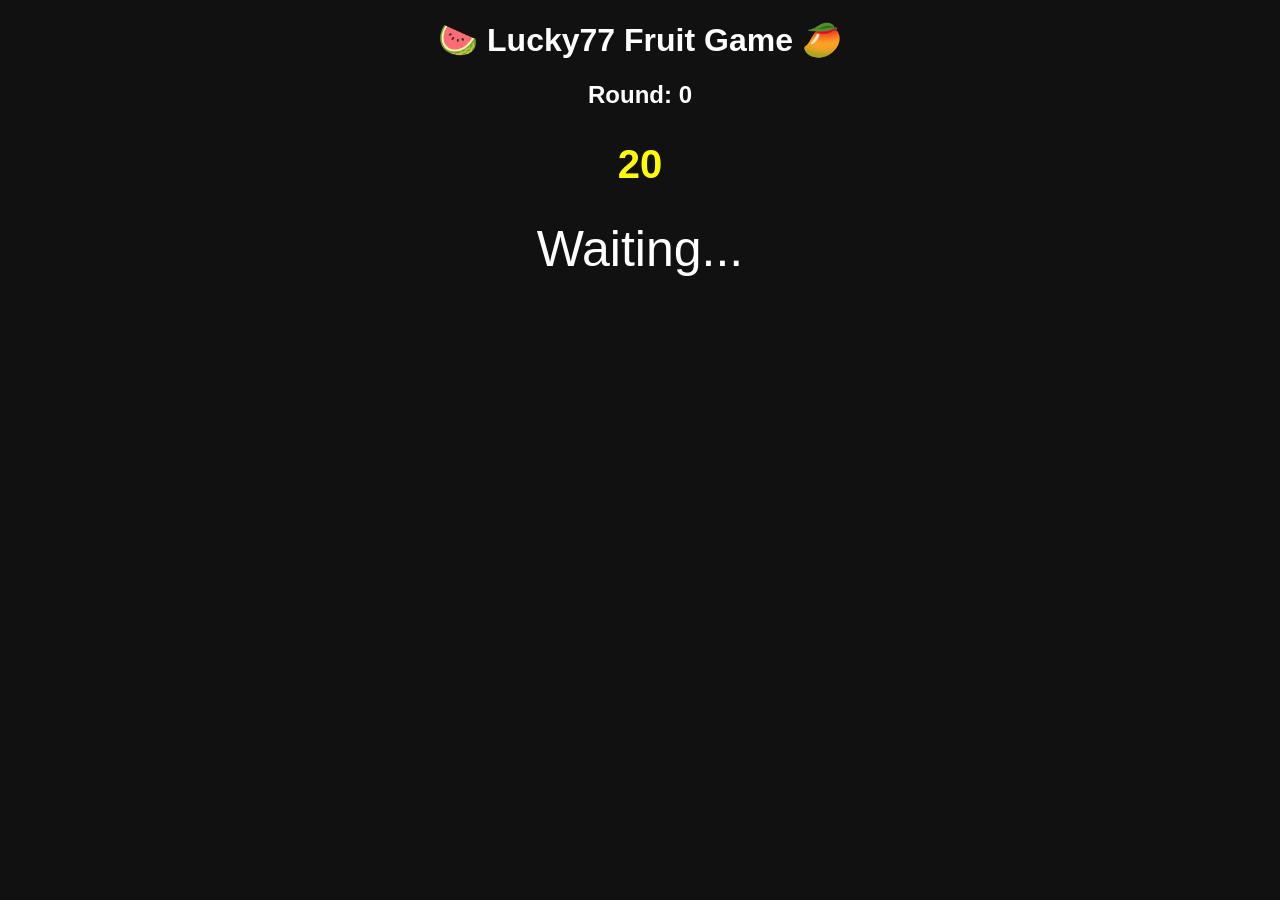
<file: lucky77-game/index.html>
<!DOCTYPE html>
<html>
<head>
  <title>Lucky77 Game</title>
  <link rel="stylesheet" href="style.css">
</head>
<body>

<h1>🍉 Lucky77 Fruit Game 🥭</h1>

<div id="notice"></div>
<h2>Round: <span id="round">0</span></h2>
<h2 id="timer">20</h2>

<div id="result">Waiting...</div>

<script type="module" src="script.js"></script>

</body>
</html>
</file>
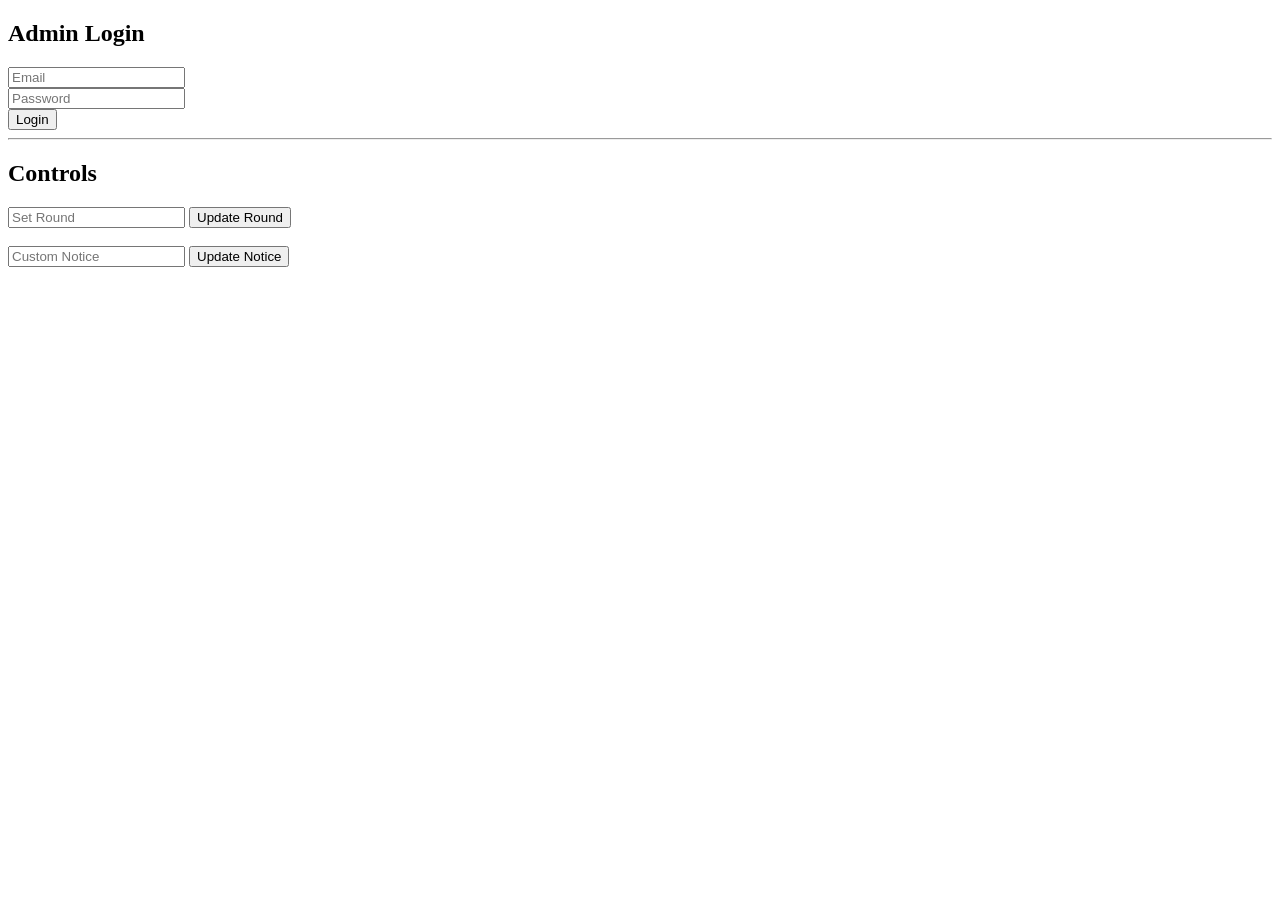
<file: lucky77-game/admin.html>
<!DOCTYPE html>
<html>
<head>
  <title>Admin Panel</title>
</head>
<body>

<h2>Admin Login</h2>

<input type="email" id="email" placeholder="Email"><br>
<input type="password" id="password" placeholder="Password"><br>
<button onclick="login()">Login</button>

<hr>

<h2>Controls</h2>

<input type="number" id="roundInput" placeholder="Set Round">
<button onclick="setRound()">Update Round</button>

<br><br>

<input type="text" id="noticeInput" placeholder="Custom Notice">
<button onclick="setNotice()">Update Notice</button>

<script type="module" src="admin.js"></script>

</body>
</html>
</file>
<file: lucky77-game/style.css>
body {
  text-align: center;
  font-family: Arial;
  background: #111;
  color: #fff;
}

#result {
  font-size: 50px;
  margin-top: 20px;
}

#timer {
  font-size: 40px;
  color: yellow;
}

#notice {
  color: cyan;
  margin-bottom: 10px;
}
</file>
